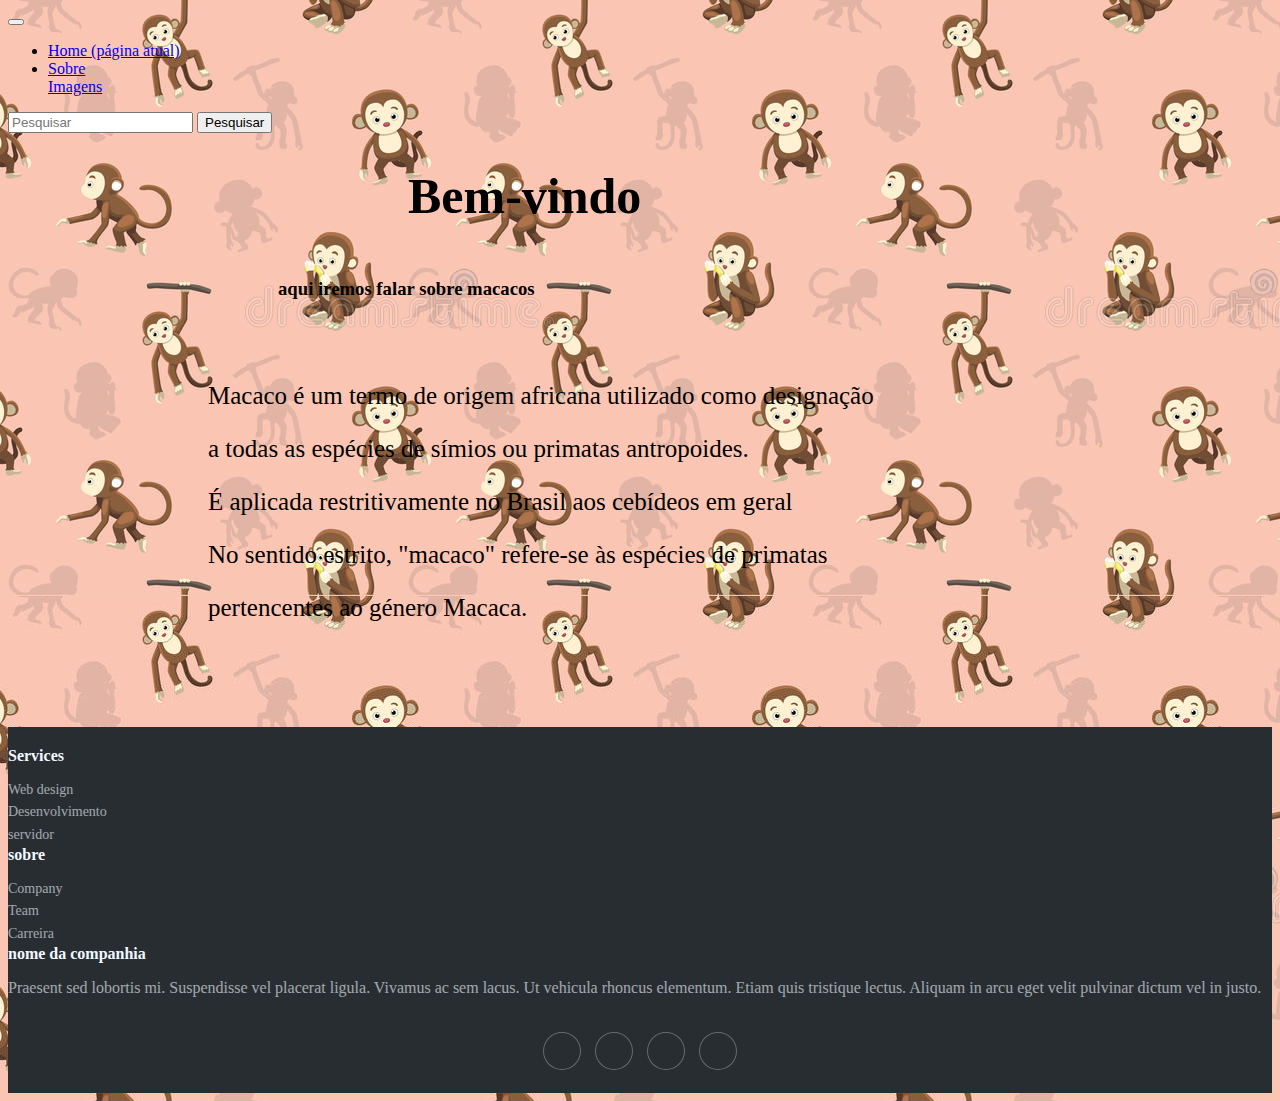
<file: index.html>
<!DOCTYPE html>
<html lang="pt-BR">
<head>
    <meta charset="UTF-8">
    <meta http-equiv="X-UA-Compatible" content="IE=edge">
    <meta name="viewport" content="width=device-width, initial-scale=1.0">
    <link rel="stylesheet" href="https://stackpath.bootstrapcdn.com/bootstrap/4.1.3/css/bootstrap.min.css" integrity="sha384-MCw98/SFnGE8fJT3GXwEOngsV7Zt27NXFoaoApmYm81iuXoPkFOJwJ8ERdknLPMO" crossorigin="anonymous">
    <link rel="stylesheet" href="css/style.css">
    <title>planeta dos macacos</title>
</head>
<body class="bady">





    <header>
    <nav class="navbar navbar-expand-lg navbar-dark bg-dark">
        <a class="navbar-brand" href="#"></a>
        <button class="navbar-toggler" type="button" data-toggle="collapse" data-target="#conteudoNavbarSuportado" aria-controls="conteudoNavbarSuportado" aria-expanded="false" aria-label="Alterna navegação">
          <span class="navbar-toggler-icon"></span>
        </button>
      
        <div class="collapse navbar-collapse" id="conteudoNavbarSuportado">
          <ul class="navbar-nav mr-auto">
            <li class="nav-item active">
              <a class="nav-link" href="index.html">Home <span class="sr-only">(página atual)</span></a>
            </li>
            <li class="nav-item">
              <a class="nav-link" href="Sobre.html">Sobre</a>
            </li class="nav-item">
              <a class="nav-link" href="Fotosdesimíos.html">Imagens</a>
            </div>
            
          </ul>
          <form class="form-inline my-2 my-lg-0">
            <input class="form-control mr-sm-2" type="search" placeholder="Pesquisar" aria-label="Pesquisar">
            <button class="btn btn-outline-success my-2 my-sm-0" type="submit">Pesquisar</button>
          </form>
        </div>
      </nav>
    </header>



<main class="container border bg-white p-1">
    
    <H1 class="letra">Bem-vindo</H1>
    <h3 class="letra2">aqui iremos falar sobre macacos</h3>
    <br>
    <p class="p">Macaco é um termo de origem africana utilizado como designação </p>
    <p class="p"> a todas as espécies de símios ou primatas antropoides. </p>
    <p class="p"> É aplicada restritivamente no Brasil aos cebídeos em geral </p>
    <p class="p"> No sentido estrito, "macaco" refere-se às espécies de primatas </p>
    <p class="p">pertencentes ao género Macaca.</p>

    
    
    <script src="https://code.jquery.com/jquery-3.3.1.slim.min.js" integrity="sha384-q8i/X+965DzO0rT7abK41JStQIAqVgRVzpbzo5smXKp4YfRvH+8abtTE1Pi6jizo" crossorigin="anonymous"></script>
    <script src="https://cdnjs.cloudflare.com/ajax/libs/popper.js/1.14.3/umd/popper.min.js" integrity="sha384-ZMP7rVo3mIykV+2+9J3UJ46jBk0WLaUAdn689aCwoqbBJiSnjAK/l8WvCWPIPm49" crossorigin="anonymous"></script>
    <script src="https://stackpath.bootstrapcdn.com/bootstrap/4.1.3/js/bootstrap.min.js" integrity="sha384-ChfqqxuZUCnJSK3+MXmPNIyE6ZbWh2IMqE241rYiqJxyMiZ6OW/JmZQ5stwEULTy" crossorigin="anonymous"></script>

<main>


<footer class="fot">


        <div class="footer-dark">
            <footer>
                <div class="container">
                    <div class="row">
                        <div class="col-sm-6 col-md-3 item">
                            <h3>Services</h3>
                            <ul>
                                <li><a href="#">Web design</a></li>
                                <li><a href="#">Desenvolvimento</a></li>
                                <li><a href="#">servidor</a></li>
                            </ul>
                        </div>
                        <div class="col-sm-6 col-md-3 item">
                            <h3>sobre</h3>
                            <ul>
                                <li><a href="#">Company</a></li>
                                <li><a href="#">Team</a></li>
                                <li><a href="#">Carreira</a></li>
                            </ul>
                        </div>
                        <div class="col-md-6 item text">
                            <h3>nome da companhia</h3>
                            <p>Praesent sed lobortis mi. Suspendisse vel placerat ligula. Vivamus ac sem lacus. Ut vehicula rhoncus elementum. Etiam quis tristique lectus. Aliquam in arcu eget velit pulvinar dictum vel in justo.</p>
                        </div>
                        <div class="col item social"><a href="#"><i class="icon ion-social-facebook"></i></a><a href="#"><i class="icon ion-social-twitter"></i></a><a href="#"><i class="icon ion-social-snapchat"></i></a><a href="#"><i class="icon ion-social-instagram"></i></a></div>
                
            </footer>
        </div>
        <script src="https://cdnjs.cloudflare.com/ajax/libs/jquery/3.2.1/jquery.min.js"></script>
        <script src="https://cdnjs.cloudflare.com/ajax/libs/twitter-bootstrap/4.1.3/js/bootstrap.bundle.min.js"></script>
    </body>
</footer>




















      </main>
























</body>

</html>
</file>
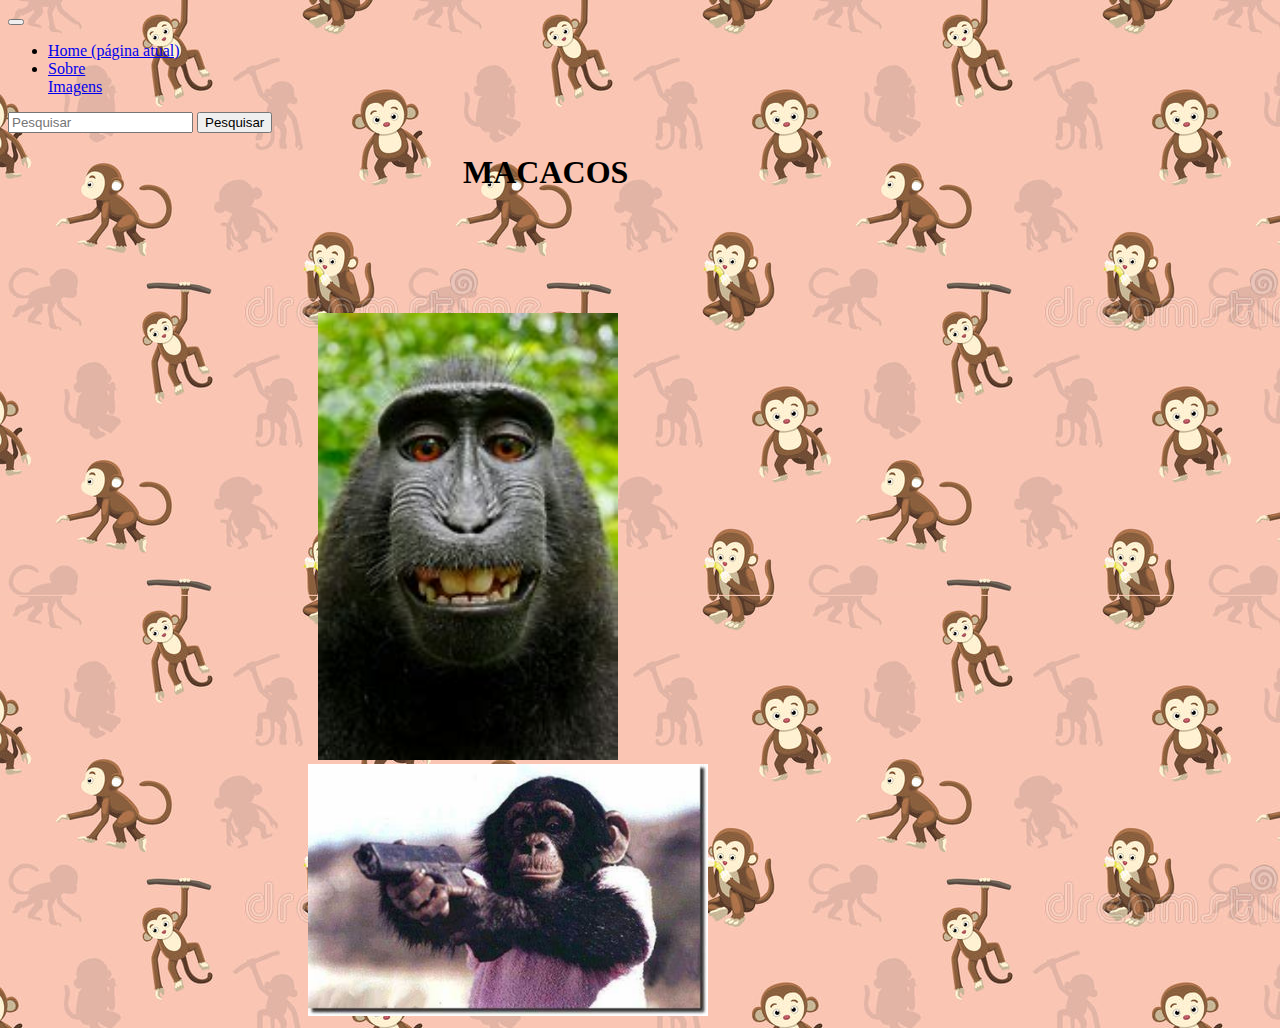
<file: Fotosdesimíos.html>
<!DOCTYPE html>
<html lang="en">
<head>
    <meta charset="UTF-8">
    <meta http-equiv="X-UA-Compatible" content="IE=edge">
    <meta name="viewport" content="width=device-width, initial-scale=1.0">
    <link rel="stylesheet" href="https://stackpath.bootstrapcdn.com/bootstrap/4.1.3/css/bootstrap.min.css" integrity="sha384-MCw98/SFnGE8fJT3GXwEOngsV7Zt27NXFoaoApmYm81iuXoPkFOJwJ8ERdknLPMO" crossorigin="anonymous">
    <link rel="stylesheet" href="css/style.css">
    <title>Fotos dos melhores macacos</title>
    
</head>
<body class="bady">
    
    <nav class="navbar navbar-expand-lg navbar-dark bg-dark">
        <a class="navbar-brand" href="#"></a>
        <button class="navbar-toggler" type="button" data-toggle="collapse" data-target="#conteudoNavbarSuportado" aria-controls="conteudoNavbarSuportado" aria-expanded="false" aria-label="Alterna navegação">
          <span class="navbar-toggler-icon"></span>
        </button>
      
        <div class="collapse navbar-collapse" id="conteudoNavbarSuportado">
          <ul class="navbar-nav mr-auto">
            <li class="nav-item active">
              <a class="nav-link" href="index.html">Home <span class="sr-only">(página atual)</span></a>
            </li>
            <li class="nav-item">
              <a class="nav-link" href="Sobre.html">Sobre</a>
            </li class="nav-item">
              <a class="nav-link" href="Fotosdesimíos.html">Imagens</a>
            
            </li>
          </ul>
          <form class="form-inline my-2 my-lg-0">
            <input class="form-control mr-sm-2" type="search" placeholder="Pesquisar" aria-label="Pesquisar">
            <button class="btn btn-outline-success my-2 my-sm-0" type="submit">Pesquisar</button>
          </form>
        </div>
      </nav>


<main class="container border bg-white p-1"> 
    
    
    <H1 class="H1">MACACOS</H1>
</main>


    <img class="image" id="macacolindo" src="img/macacolindo.jpg" alt="macacolindo" width="300">
    <img class="image2" id="micoarma" src="img/micoarma.jpg" alt="micoarma" width="400">
    


    
    
    
    
    <script src="https://code.jquery.com/jquery-3.3.1.slim.min.js" integrity="sha384-q8i/X+965DzO0rT7abK41JStQIAqVgRVzpbzo5smXKp4YfRvH+8abtTE1Pi6jizo" crossorigin="anonymous"></script>
    <script src="https://cdnjs.cloudflare.com/ajax/libs/popper.js/1.14.3/umd/popper.min.js" integrity="sha384-ZMP7rVo3mIykV+2+9J3UJ46jBk0WLaUAdn689aCwoqbBJiSnjAK/l8WvCWPIPm49" crossorigin="anonymous"></script>
    <script src="https://stackpath.bootstrapcdn.com/bootstrap/4.1.3/js/bootstrap.min.js" integrity="sha384-ChfqqxuZUCnJSK3+MXmPNIyE6ZbWh2IMqE241rYiqJxyMiZ6OW/JmZQ5stwEULTy" crossorigin="anonymous"></script>

</body>


</html>
</file>
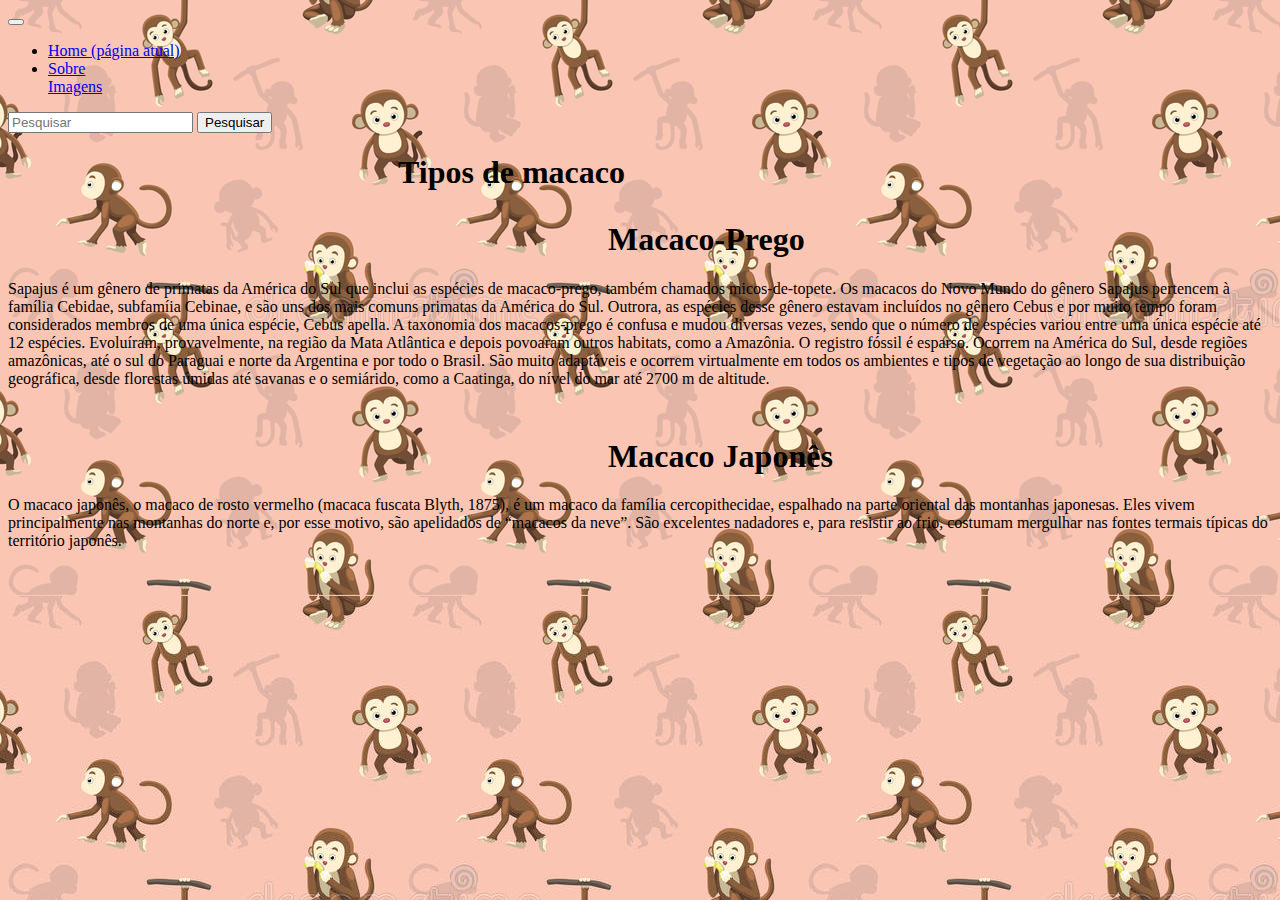
<file: Sobre.html>
<!DOCTYPE html>
<html lang="en">
<head>
    <meta charset="UTF-8">
    <meta http-equiv="X-UA-Compatible" content="IE=edge">
    <meta name="viewport" content="width=device-width, initial-scale=1.0">
    <link rel="stylesheet" href="https://stackpath.bootstrapcdn.com/bootstrap/4.1.3/css/bootstrap.min.css" integrity="sha384-MCw98/SFnGE8fJT3GXwEOngsV7Zt27NXFoaoApmYm81iuXoPkFOJwJ8ERdknLPMO" crossorigin="anonymous">
    <link rel="stylesheet" href="css/style.css">
    <title>Sobre</title>
    
</head>
<body class="bady">
  
    <nav class="navbar navbar-expand-lg navbar-dark bg-dark">
        <a class="navbar-brand" href="#"></a>
        <button class="navbar-toggler" type="button" data-toggle="collapse" data-target="#conteudoNavbarSuportado" aria-controls="conteudoNavbarSuportado" aria-expanded="false" aria-label="Alterna navegação">
          <span class="navbar-toggler-icon"></span>
        </button>
      
        <div class="collapse navbar-collapse" id="conteudoNavbarSuportado">
          <ul class="navbar-nav mr-auto">
            <li class="nav-item active">
              <a class="nav-link" href="index.html">Home <span class="sr-only">(página atual)</span></a>
            </li>
            <li class="nav-item">
              <a class="nav-link" href="Sobre.html">Sobre</a>
            </li class="nav-item">
              <a class="nav-link" href="Fotosdesimíos.html">Imagens</a>
             </div>
            </li>
          </ul>
          <form class="form-inline my-2 my-lg-0">
            <input class="form-control mr-sm-2" type="search" placeholder="Pesquisar" aria-label="Pesquisar">
            <button class="btn btn-outline-success my-2 my-sm-0" type="submit">Pesquisar</button>
          </form>
        </div>
      </nav>
      
   <main class="container border bg-white p-1">
    <H1 class="titulo">Tipos de macaco</H1>    
   </main>
   <h1 class="descrição">Macaco-Prego</h1>
   <main class="container border bg-white p-1">
   <p class="informação">Sapajus é um gênero de primatas da América do Sul que inclui as espécies de macaco-prego, também chamados micos-de-topete. Os macacos do Novo Mundo do gênero Sapajus pertencem à família Cebidae, subfamíia Cebinae, e são uns dos mais comuns primatas da América do Sul. Outrora, as espécies desse gênero estavam incluídos no gênero Cebus e por muito tempo foram considerados membros de uma única espécie, Cebus apella. A taxonomia dos macacos-prego é confusa e mudou diversas vezes, sendo que o número de espécies variou entre uma única espécie até 12 espécies. Evoluíram, provavelmente, na região da Mata Atlântica e depois povoaram outros habitats, como a Amazônia. O registro fóssil é esparso. Ocorrem na América do Sul, desde regiões amazônicas, até o sul do Paraguai e norte da Argentina e por todo o Brasil. São muito adaptáveis e ocorrem virtualmente em todos os ambientes e tipos de vegetação ao longo de sua distribuição geográfica, desde florestas úmidas até savanas e o semiárido, como a Caatinga, do nível do mar até 2700 m de altitude.</p>
   </main>
   
   <h1 class="descrição2">Macaco Japonês</h1>
   
   <main class="container border bg-white p-1">
   <p class="informação2">O macaco japonês, o macaco de rosto vermelho (macaca fuscata Blyth, 1875), é um macaco da família cercopithecidae, espalhado na parte oriental das montanhas japonesas. Eles vivem principalmente nas montanhas do norte e, por esse motivo, são apelidados de “macacos da neve”. São excelentes nadadores e, para resistir ao frio, costumam mergulhar nas fontes termais típicas do território japonês.</p>
   </main>

    
    
    
    
    <script src="https://code.jquery.com/jquery-3.3.1.slim.min.js" integrity="sha384-q8i/X+965DzO0rT7abK41JStQIAqVgRVzpbzo5smXKp4YfRvH+8abtTE1Pi6jizo" crossorigin="anonymous"></script>
    <script src="https://cdnjs.cloudflare.com/ajax/libs/popper.js/1.14.3/umd/popper.min.js" integrity="sha384-ZMP7rVo3mIykV+2+9J3UJ46jBk0WLaUAdn689aCwoqbBJiSnjAK/l8WvCWPIPm49" crossorigin="anonymous"></script>
    <script src="https://stackpath.bootstrapcdn.com/bootstrap/4.1.3/js/bootstrap.min.js" integrity="sha384-ChfqqxuZUCnJSK3+MXmPNIyE6ZbWh2IMqE241rYiqJxyMiZ6OW/JmZQ5stwEULTy" crossorigin="anonymous"></script>

</body>


</html>
</file>
<file: css/style.css>
.nav{
    font-size: 25px;
    padding: 80px;
    background-color: rgb(0, 0, 0);

}

body{
    background-color: rgb(255, 255, 255);
}

.image{
    margin-left: 310px;
    margin-top: 100px;
    
}

.image2{
   margin-left: 300px ;
}

.bady{
    background-image: url(/img/aaaaaaa.jpg);
}

.H1{
    margin-left: 455px;
}

.titulo{
    margin-left: 390px;
}

.sobre{
    margin-left: 20;

}

.descrição{
  margin-top: 30px;
  margin-left: 600px;
}

.descrição2{
  margin-top: 50px;
  margin-left: 600px;
}

.letra{
color: black;
margin-left: 400px;
font-size: 50px;

}
.letra2{
    padding: 20px;
color: black;
margin-left: 250px;
}

.p{
    color:black;
    font-size:25px;
    margin-left: 200px;
}


.fot{
    padding-top: 80px;
}

.footer-dark {
    padding:20px 0;
    color:#f0f9ff;
    background-color:#282d32;
  }
  
  .footer-dark h3 {
    margin-top:0;
    margin-bottom:12px;
    font-weight:bold;
    font-size:16px;
  }
  
  .footer-dark ul {
    padding:0;
    list-style:none;
    line-height:1.6;
    font-size:14px;
    margin-bottom:0;
  }
  
  .footer-dark ul a {
    color:inherit;
    text-decoration:none;
    opacity:0.6;
  }
  
  .footer-dark ul a:hover {
    opacity:0.8;
  }
  
  
  .footer-dark .item.text {
    margin-bottom:36px;
  }
  
  @media (max-width:767px) {
    .footer-dark .item.text {
      margin-bottom:0;
    }
  }
  
  .footer-dark .item.text p {
    opacity:0.6;
    margin-bottom:0;
  }
  
  .footer-dark .item.social {
    text-align:center;
  }
  
  @media (max-width:991px) {
    .footer-dark .item.social {
      text-align:center;
      margin-top:20px;
    }
  }
  
  .footer-dark .item.social > a {
    font-size:20px;
    width:36px;
    height:36px;
    line-height:36px;
    display:inline-block;
    text-align:center;
    border-radius:50%;
    box-shadow:0 0 0 1px rgba(255,255,255,0.4);
    margin:0 8px;
    color:#fff;
    opacity:0.75;
  }
  
  .footer-dark .item.social > a:hover {
    opacity:0.9;
  }
  
  .footer-dark .copyright {
    text-align:center;
    padding-top:24px;
    opacity:0.3;
    font-size:13px;
    margin-bottom:0;
  }
</file>
